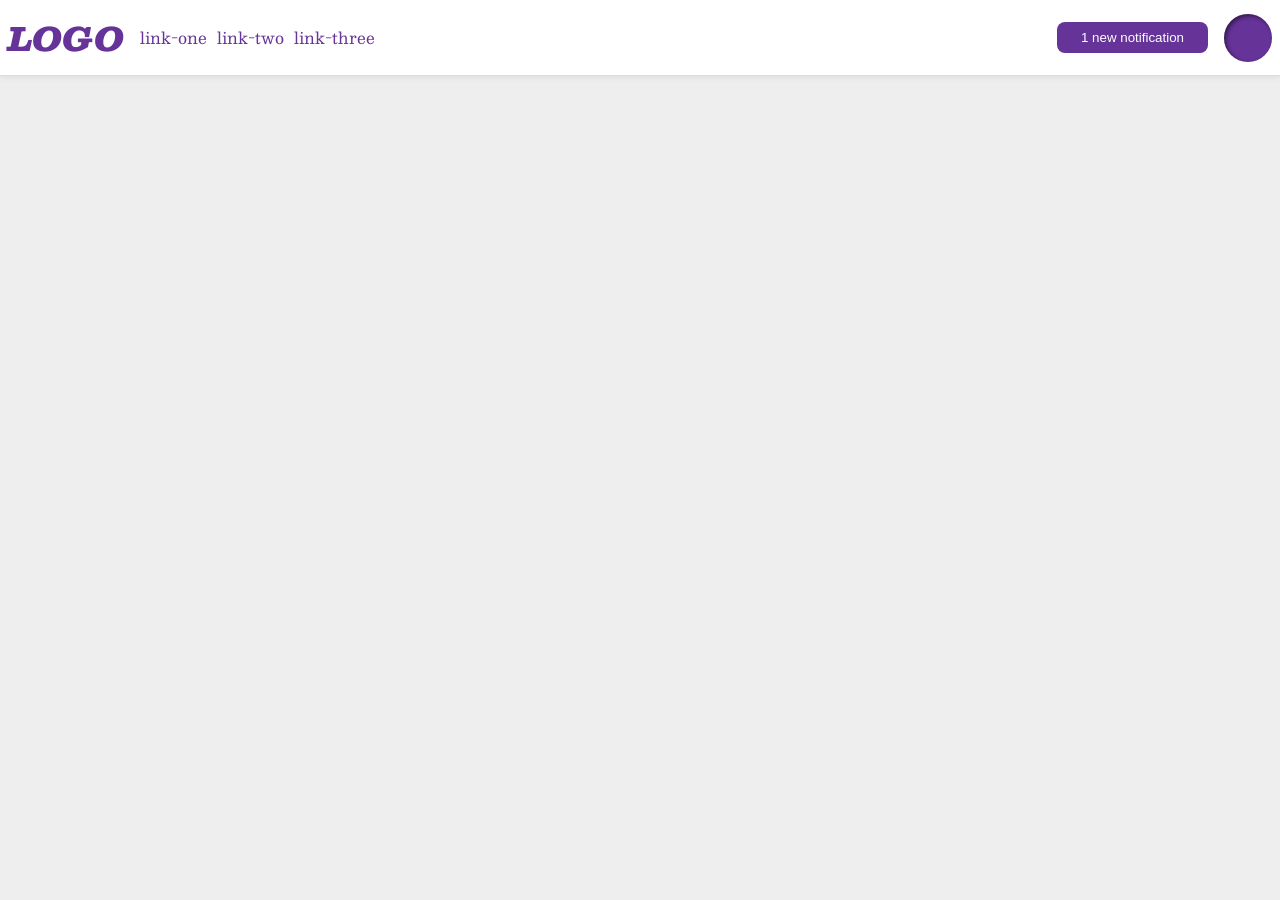
<file: foundations/flex/03-flex-header-2/index.html>
<!DOCTYPE html>
<html lang="en">
  <head>
    <meta charset="UTF-8">
    <meta http-equiv="X-UA-Compatible" content="IE=edge">
    <meta name="viewport" content="width=device-width, initial-scale=1.0">
    <title>Flex Header 2</title>
    <link rel="stylesheet" href="style.css">
  </head>
  <body>
    <div class="header">
        <div class="left-side">
          <div class="logo">
            LOGO
          </div>
          <ul class="links">
            <li><a href="https://google.com">link-one</a></li>
            <li><a href="https://google.com">link-two</a></li>
            <li><a href="https://google.com">link-three</a></li>
          </ul>
        </div>
      <div class="right-side">
        <!-- <div class="button-notifications"> -->
          <button class="notifications">
            1 new notification
          </button>
        <!-- </div> -->
        <div class="profile-image"></div>
      </div>
    </div>
  </body>
</html>
</file>
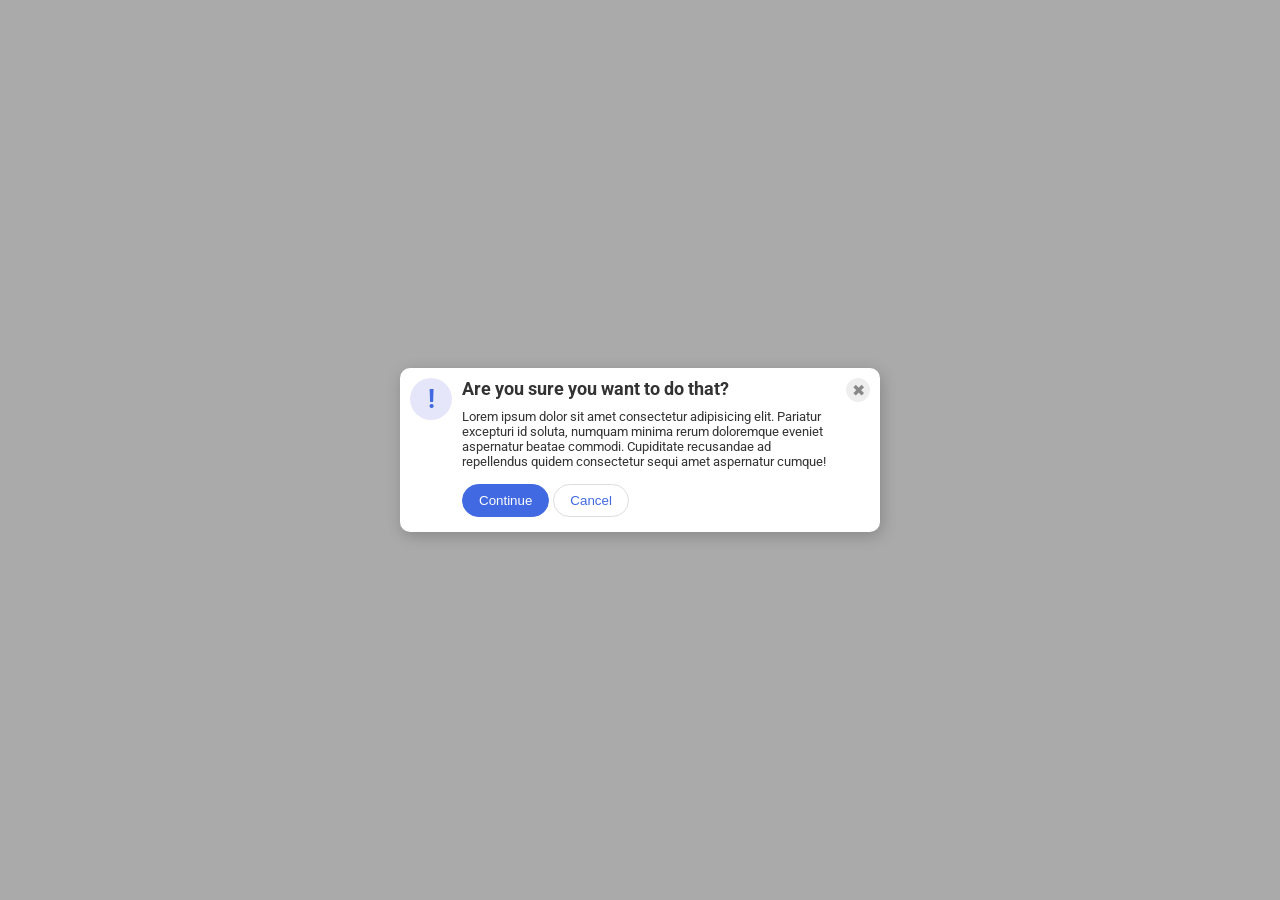
<file: foundations/flex/05-flex-modal/index.html>
<!DOCTYPE html>
<html lang="en">
  <head>
    <meta charset="UTF-8">
    <meta http-equiv="X-UA-Compatible" content="IE=edge">
    <meta name="viewport" content="width=device-width, initial-scale=1.0">
    <link rel="stylesheet" href="style.css">
    <title>Modal</title>
  </head>
  <body>
    <div class="modal">
        <div class="icon">!</div>
        <div class="conector">
          <div class="question">
            <div class="header">Are you sure you want to do that?</div>
            <div class="text">Lorem ipsum dolor sit amet consectetur adipisicing elit. Pariatur excepturi id soluta, numquam minima rerum doloremque eveniet aspernatur beatae commodi. Cupiditate recusandae ad repellendus quidem consectetur sequi amet aspernatur cumque!</div>
          </div>
          <div class="buttons-container">
            <button class="continue">Continue</button>
            <button class="cancel">Cancel</button>
          </div>
        </div>
        <button class="close-button">✖</button>
    </div>
  </body>
</html>
</file>
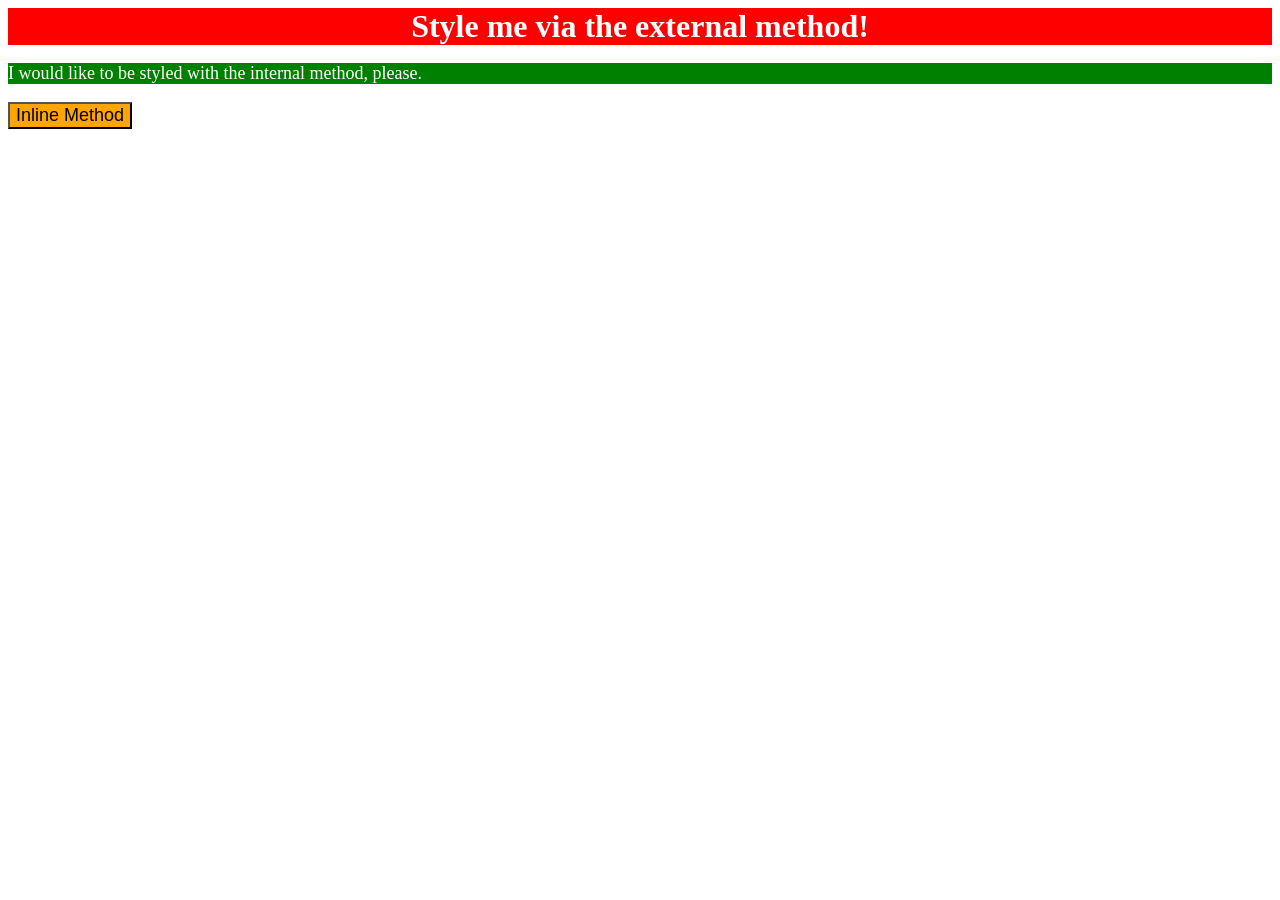
<file: foundations/intro-to-css/01-css-methods/index.html>
<!DOCTYPE html>
<html lang="en">
  <head>
    <meta charset="UTF-8">
    <meta http-equiv="X-UA-Compatible" content="IE=edge">
    <meta name="viewport" content="width=device-width, initial-scale=1.0">
    <title>Methods for Adding CSS</title>
    <link rel="stylesheet" href="./style.css">
    <style>
      p {
        background-color: green;
        color: white;
        font-size: 18px;
      }
    </style>
  </head>
  <body>
    <div>Style me via the external method!</div>
    <p>I would like to be styled with the internal method, please.</p>
    <button style="background-color: orange; font-size: 18px;">Inline Method</button>
  </body>
</html>
</file>
<file: foundations/flex/03-flex-header-2/style.css>
/* this is some magical font-importing.  
you'll learn about it later. */
@import url('https://fonts.googleapis.com/css2?family=Besley:ital,wght@0,400;1,900&display=swap');

body {
  margin: 0;
  background: #eee;
  font-family: Besley, serif;
}

.header {
  background: white;
  border-bottom: 1px solid #ddd;
  box-shadow: 0 0 8px rgba(0,0,0,.1);
  display: flex;
  justify-content: space-between;
  padding: 8px;
}

div.left-side, div.right-side{
  display: flex;
  align-items: center;
  gap: 16px;
}

.profile-image {
  background: rebeccapurple;
  box-shadow: inset 2px 2px 4px rgba(0,0,0,.5);
  border-radius: 50%;
  width: 48px;
  height: 48px;
}

.logo {
  color: rebeccapurple;
  font-size: 32px;
  font-weight: 900;
  font-style: italic;
}

button {
  border: none;
  border-radius: 8px;
  background: rebeccapurple;
  color: white;
  padding: 8px 24px;
}

a {
  /* this removes the line under our links */
  text-decoration: none;
  color: rebeccapurple;
}

ul {
  list-style-type: none;
  display: flex;
  align-items: center;
  padding-left: 0px;
  gap: 10px;
}
</file>
<file: foundations/flex/05-flex-modal/style.css>
@import url('https://fonts.googleapis.com/css2?family=Roboto:wght@400;700&display=swap');

html, body {
  height: 100%;
}

body {
  font-family: Roboto, sans-serif;
  margin: 0;
  background: #aaa;
  color: #333;
  /* I'll give you this one for free lol */
  display: flex;
  align-items: center;
  justify-content: center;
}

.modal {
  background: white;
  width: 480px;
  border-radius: 10px;
  box-shadow: 2px 4px 16px rgba(0,0,0,.2);
  display: flex;
  justify-content: space-evenly;
}

.icon {
  color: royalblue;
  font-size: 26px;
  font-weight: 700;
  background: lavender;
  width: 42px;
  height: 42px;
  border-radius: 50%;
  display: flex;
  align-items: center;
  justify-content: center;
  flex: 1 0 auto;
  margin: 10px;
}

.close-button {
  background: #eee;
  border-radius: 50%;
  color: #888;
  font-weight: 400;
  font-size: 16px;
  height: 24px;
  width: 24px;
  display: flex;
  align-items: center;
  justify-content: center;
  border: 1px solid #eee;
  padding: 0;
  flex: 1 0 auto;
  margin: 10px;
}

.conector{
  margin-top: 10px;
}

.header{
  font-weight: bold;
  font-size: large;
  margin-bottom: 10px
}

.text{
  margin-bottom: 15px;
  font-size: smaller;
}

button {
  cursor: pointer;
  padding: 8px 16px;
  border-radius: 88px;
  margin-bottom: 15px;
}

button.continue {
  background: royalblue;
  border: 1px solid royalblue;
  color: white;
}

button.cancel {
  background: white;
  border: 1px solid #ddd;
  color: royalblue;
}
</file>
<file: foundations/intro-to-css/01-css-methods/style.css>
div {
    background-color: red;
    font-size: 32px;
    color: white;
    text-align: center;
    font-weight: bold;
}
</file>
